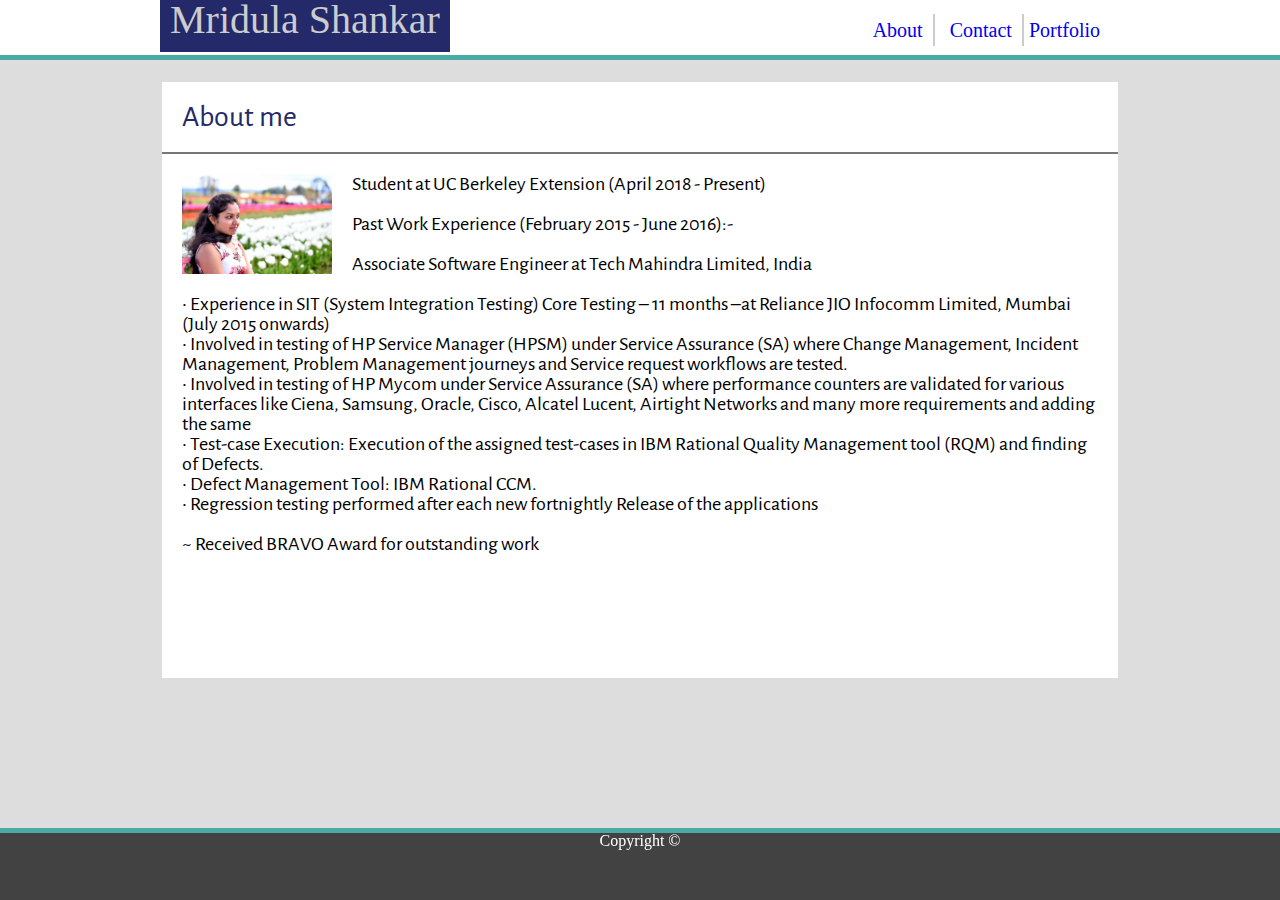
<file: index.html>
<!DOCTYPEhtml>
<html>
<meta charset="UTF-8">
<meta name="viewport" content="width=device-width, initial-scale=1.0">

<head>
    <title>
        Portfolio
    </title>
    <link rel="stylesheet" type="text/css" href="assets/css/style.css">
    <link rel="stylesheet" type="text/css" href="assets/css/reset.css">
    <link href="https://fonts.googleapis.com/css?family=Alegreya+Sans" rel="stylesheet">
</head>

<body>
    <div class="main">
        <div class="header">
            <div class="headerEnc">
                <span class="nameLogo">Mridula Shankar</span>
                <span class="sidebar">
                    <span class="borderRight">
                        <a href="index.html">About</a>
                    </span>
                    <span class="borderRight">
                        <a href="contact.html">Contact</a>
                    </span>
                    <span>
                        <a href="portfolio.html">Portfolio</a>

                    </span>
                </span>
            </div>
        </div>
        <div class="content-section">
            <h1 class="pageTitle">About me</h1>

            <img src="assets/images/DSC_4014.JPG" class="profileImage">

            <p class="description">
                Student at UC Berkeley Extension (April 2018 - Present)
                <br>
                <br> Past Work Experience (February 2015 - June 2016):-
                <br>
                <br>Associate Software Engineer at Tech Mahindra Limited, India
                <br>
                <br> • Experience in SIT (System Integration Testing) Core Testing – 11 months –at Reliance JIO Infocomm Limited,
                Mumbai (July 2015 onwards)
                <br> • Involved in testing of HP Service Manager (HPSM) under Service Assurance (SA) where Change Management,
                Incident Management, Problem Management journeys and Service request workflows are tested.
                <br> • Involved in testing of HP Mycom under Service Assurance (SA) where performance counters are validated
                for various interfaces like Ciena, Samsung, Oracle, Cisco, Alcatel Lucent, Airtight Networks and many more
                requirements and adding the same
                <br> • Test-case Execution: Execution of the assigned test-cases in IBM Rational Quality Management tool (RQM)
                and finding of Defects.
                <br> • Defect Management Tool: IBM Rational CCM.
                <br> • Regression testing performed after each new fortnightly Release of the applications
                <br> <br> ~ Received BRAVO Award for outstanding work
            </p>
        </div>

        <div class="footer">
            <span>Copyright &#169;</span>
        </div>
    </div>
</body>



</html>
</file>
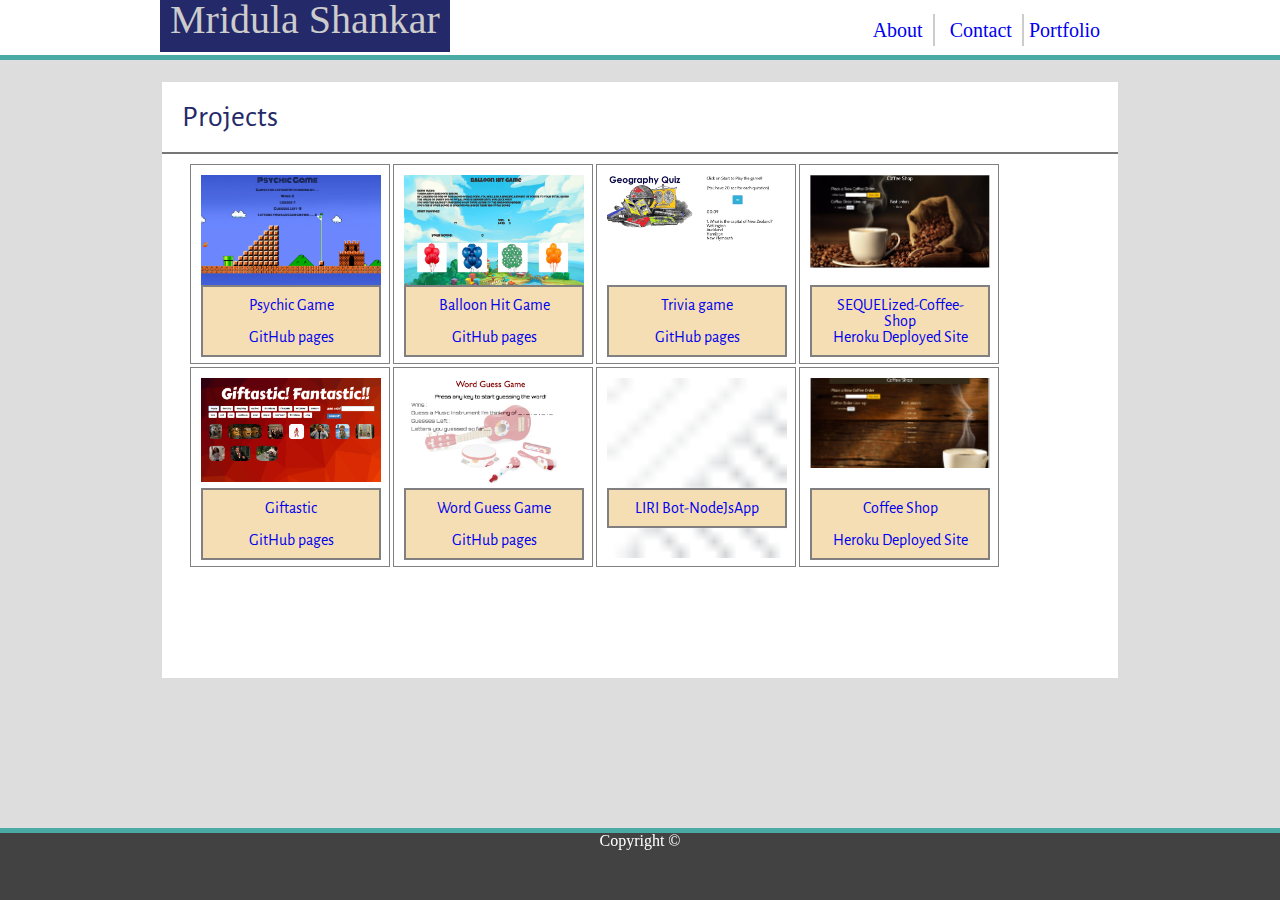
<file: portfolio.html>
<!DOCTYPEhtml>
<html>
<meta charset="UTF-8">
<meta name="viewport" content="width=device-width, initial-scale=1.0">

<head>
    <title>
        Portfolio
    </title>
    <link rel="stylesheet" type="text/css" href="assets/css/style.css">
    <link rel="stylesheet" type="text/css" href="assets/css/reset.css">
    <link href="https://fonts.googleapis.com/css?family=Alegreya+Sans" rel="stylesheet">
</head>

<body>
    <div class="main">
        <div class="header">
            <div class="headerEnc">
                <span class="nameLogo">Mridula Shankar</span>
                <span class="sidebar">
                    <span class="borderRight">
                        <a href="index.html">About</a>
                    </span>
                    <span class="borderRight">
                        <a href="contact.html">Contact</a>
                    </span>
                    <span>
                        <a href="portfolio.html">Portfolio</a>
                    </span>
                </span>
            </div>
        </div>
        <div class="content-section">
            <h1 class="pageTitle">Projects</h1>
            
                <div class="portfolioImages">
                    <div class="row">
                        <span class="imgPlaceholder">
                            <img src="assets/images/Screen Shot 2018-05-17 at 5.31.20 PM.png" class="game">
                            <span class="gameText">
                                <a href="https://github.com/MridulaUdayaShankar/Psychic-Game">Psychic Game</a>
                                <br>
                                <br>
                                <a href="https://mridulaudayashankar.github.io/Psychic-Game/">GitHub pages</a>
                            </span>
                        </span>
                        <span class="imgPlaceholder">
                            <img src="assets/images/Screen Shot 2018-05-17 at 5.29.47 PM.png" class="game">
                            <span class="gameText">
                                <a href="https://github.com/MridulaUdayaShankar/Balloon-Hit-game">Balloon Hit Game</a>
                                <br>
                                <br>
                                <a href="https://mridulaudayashankar.github.io/Balloon-Hit-game/">GitHub pages</a>
                            </span>
                        </span>
                        <span class="imgPlaceholder">
                            <img src="assets/images/Screen Shot 2018-05-17 at 6.55.08 PM.png" class="game">
                            <span class="gameText">
                                <a href="https://github.com/MridulaUdayaShankar/Trivia-game">Trivia game</a>
                                <br>
                                <br>
                                <a href="https://mridulaudayashankar.github.io/Trivia-Game/">GitHub pages</a>
                            </span>
                        </span>
                        <span class="imgPlaceholder">
                            <img src="assets/images/screenshot 2.png" class="game">
                            <span class="gameText">
                                <a href="https://github.com/MridulaUdayaShankar/SEQUELized-Coffee-Shop">SEQUELized-Coffee-Shop</a>
                                <br>
                                <a href="https://whispering-taiga-37084.herokuapp.com/">Heroku Deployed Site</a>
                            </span>
                        </span>
                    </div>
                    <div class="row">
                        <span class="imgPlaceholder">
                            <img src="assets/images/Screen Shot 2018-05-17 at 5.30.37 PM.png" class="game">
                            <span class="gameText">
                                <a href="https://github.com/MridulaUdayaShankar/Giftastic">Giftastic</a>
                                <br>
                                <br>
                                <a href="https://mridulaudayashankar.github.io/Giftastic/">GitHub pages</a>
                            </span>
                        </span>
                        <span class="imgPlaceholder">
                            <img src="assets/images/Screen Shot 2018-05-17 at 5.32.00 PM.png" class="game">
                            <span class="gameText">
                                <a href="https://github.com/MridulaUdayaShankar/Word-Guess-Game">Word Guess Game</a>
                                <br>
                                <br>
                                <a href="https://mridulaudayashankar.github.io/Word-Guess-Game/">GitHub pages</a>
                            </span>
                        </span>
                        <span class="imgPlaceholder">
                            <img src="assets/images/pyramid.png" class="game">
                            <span class="gameText">
                                <a href="https://github.com/MridulaUdayaShankar/Liri-Bot-NodeJsApp">LIRI Bot-NodeJsApp</a>
                            </span>
                        </span>
                        <span class="imgPlaceholder">
                            <img src="assets/images/screenshot.png" class="game">
                            <span class="gameText">
                                <a href="https://github.com/MridulaUdayaShankar/Coffee-shop">Coffee Shop</a>
                                <br>
                                <br>
                                <a href="https://peaceful-everglades-20657.herokuapp.com/">Heroku Deployed Site</a>
                            </span>
                        </span>
                    </div>
                </div>
            </div>
       
        <div class="footer">
            <span>Copyright &#169;</span>
        </div>
    </div>
</body>



</html>
</file>
<file: assets/css/style.css>
* {
    box-sizing: border-box;
}

body{
    background-color: #dddddd;
    background-image: url('https://www.walldevil.com/wallpapers/a18/harmony-blue-windows-background-wallpapers-s7cp2xaoxei-screen-wallpaper-aaaaaaaauae.jpg');
    background-repeat: repeat;
    
}
.header {
    background-color: #ffffff;
    border-bottom: #4aaaa5 solid 5px;
    height: 60px;
    margin-bottom: 20px;
}

.headerEnc {
    width: 960px;
    margin: 0 auto;
}

a {
    text-decoration: none;
}

.row{
    margin: 0 auto;
}
.borderRight {
    border-right: #ccc solid 2px;
    padding: 5px;
    margin: 5px;
}
.nameLogo {
    background-color: rgb(36, 41, 105);
    color: #ccc;
    font-size: 40px;
    padding: 10px;
}

.sidebar {
    padding: 20px;
    text-align: center;
    float: right;
    font-size:  20px;
}

h1.pageTitle {
    padding: 20px;
    border-bottom: #777 solid 2px;
    color:  rgb(36, 41, 105);
    font-size: 30px;
    font-family: 'Alegreya Sans', sans-serif;
}
.container{
    padding-top:10px; 
    text-align: center;
}
.content-section {
    background-color: #ffffff;
    border: #dddddd solid 2px;
    width: 960px;
    margin:0 auto;
    height: 600px;
    font-family: 'Alegreya Sans', sans-serif;
}
.contactForm {
    margin: 0 auto;
    padding: 30px;
    width: 900px;
    min-height: 400px;
    font-family: 'Alegreya Sans', sans-serif;
}
.inputBox{
   
    width:850px;
}
.inputBox input {
    display: block;
    width: 800px;
    padding: 5px;
    border: 1px solid #ccc;
    margin: 5px;
    margin-bottom: 10px;
}
.inputBox textarea{
    width:800px;
    min-height:150px;
    display: block;
    margin-bottom: 10px;
    border: 1px solid #ccc;
}
/* label,input{
    font-size: 20px;
} */
img.profileImage {
    width: 150px;
    margin: 20px;
    float: left;
}

p.description {
    font-size: 20px;
    margin: 20px;
    line-height: 20px;
    /* text-align:  */
}

.portfolioImages {
    margin: 0 auto;
    width: 900px;
    padding-top:10px;
    /* display: block; */
}
span.imgPlaceholder {
    margin: 0 auto;
    display: inline-block;
    width: 200px;
    height: 200px;
    border: gray solid 1px;
}
img.game {
    width: 200px;
    padding: 10px;
    position: fixed;
    border-bottom: 5px;
    display: block;

}
span.gameText {
    display: block;
    position: absolute;
    /* z-index: 2; */
    background: wheat;
    text-align: center;
    padding: 10px;
    width: 180px;
    margin-top:120px;
    margin-left: 10px;
    border: gray solid 2px;
}
.footer {
    border-top: #4aaaa5 solid 5px;
    bottom: 0; 
    width: 100%;
    text-align: center;
    position: fixed;
    width: 100%;
    min-height: 8%;
    background:rgba(0, 0, 0, 0.7);
    color: white;
}

@media screen and (max-width: 980px) {
    .header {
        display: block;
        position: static;
        width: 100%;
        height: auto;
    }
    .headerEnc {
        width: 960px;
        display: block;
        position: static;
    }
    .nameLogo {
        display:inline-block;
        text-align: center;
        width: 35%;
        font-size: 20px;
    }
    .sidebar{
        display:block;
        margin-right: 120px;
        float: right;
    }
    .content-section {
        width: 960px;
        height: auto;
        margin: 0 auto;
    
    
    }
    p.description{
        padding:10px;
    
    }
    .footer {
        display: block;
        position: fixed;
    }
}

@media screen and (max-width: 768px) {

    .header {
        display: block;
        position: static;
        width: 100%;
        height: auto;
    }
    .headerEnc {
        width: 748px;
    }
    .nameLogo {
        display: inline-block;
        text-align: center;
        width: 35%;
        font-size: 20px;
        margin-left: 10px;
    }
    .sidebar {
        margin-right:100px;
        float:right;
    }
    .content-section {
        width: 748px;
        height: auto;
        margin: 0 auto;
    }
    .contactForm {
        width:700px;
    }
    .inputBox{
        width:750px;
    }
    .inputBox input{
        width:50%;

    }
    .inputBox textarea{
        width:50%;
        display: block;

    }
    img.profileImage {
        display: block;
        width: 200px;
        padding: 10px;
        height: 200px;
    }
    .footer {
        display: block;
        position: fixed;
        bottom: 0;
        width: 100%;
    }
}

@media screen and (max-width: 640px) {
    .main{
        height: auto;
    
    }
    .header {
        display: block;
        position: static;
        width: 100%;
        height: auto;
    }
    .headerEnc {
        width: 100%;
    }
    .nameLogo {
        display: block;
        margin-left: 0px;
        text-align: center;
        width: 100%;
    }
    .sidebar {
        display: block;
        margin: 0px;
        float: unset;
    }
    .content-section {
        width: 500px;
        height: auto;
        margin: 0 auto;
        
    }
    img.profileImage {
        display: block;
        width: 85%;
        padding: 20px;
        height: 40%;
    }
    .contactForm {
        width:600px;
    }
    .inputBox{
        width:640px;
    }
    .inputBox input{
        width:50%;

    }
    .inputBox textarea{
        width:50%;
        display: block;

    }
    img.game {
        display: inline;
        overflow:hidden;
    }
    .portfolioImages{
        height: 100%;   
        display: inline; 
        overflow:hidden;
    }
    .footer {
        display: block;
        width: 100%;
        position: fixed;
    }
}
</file>
